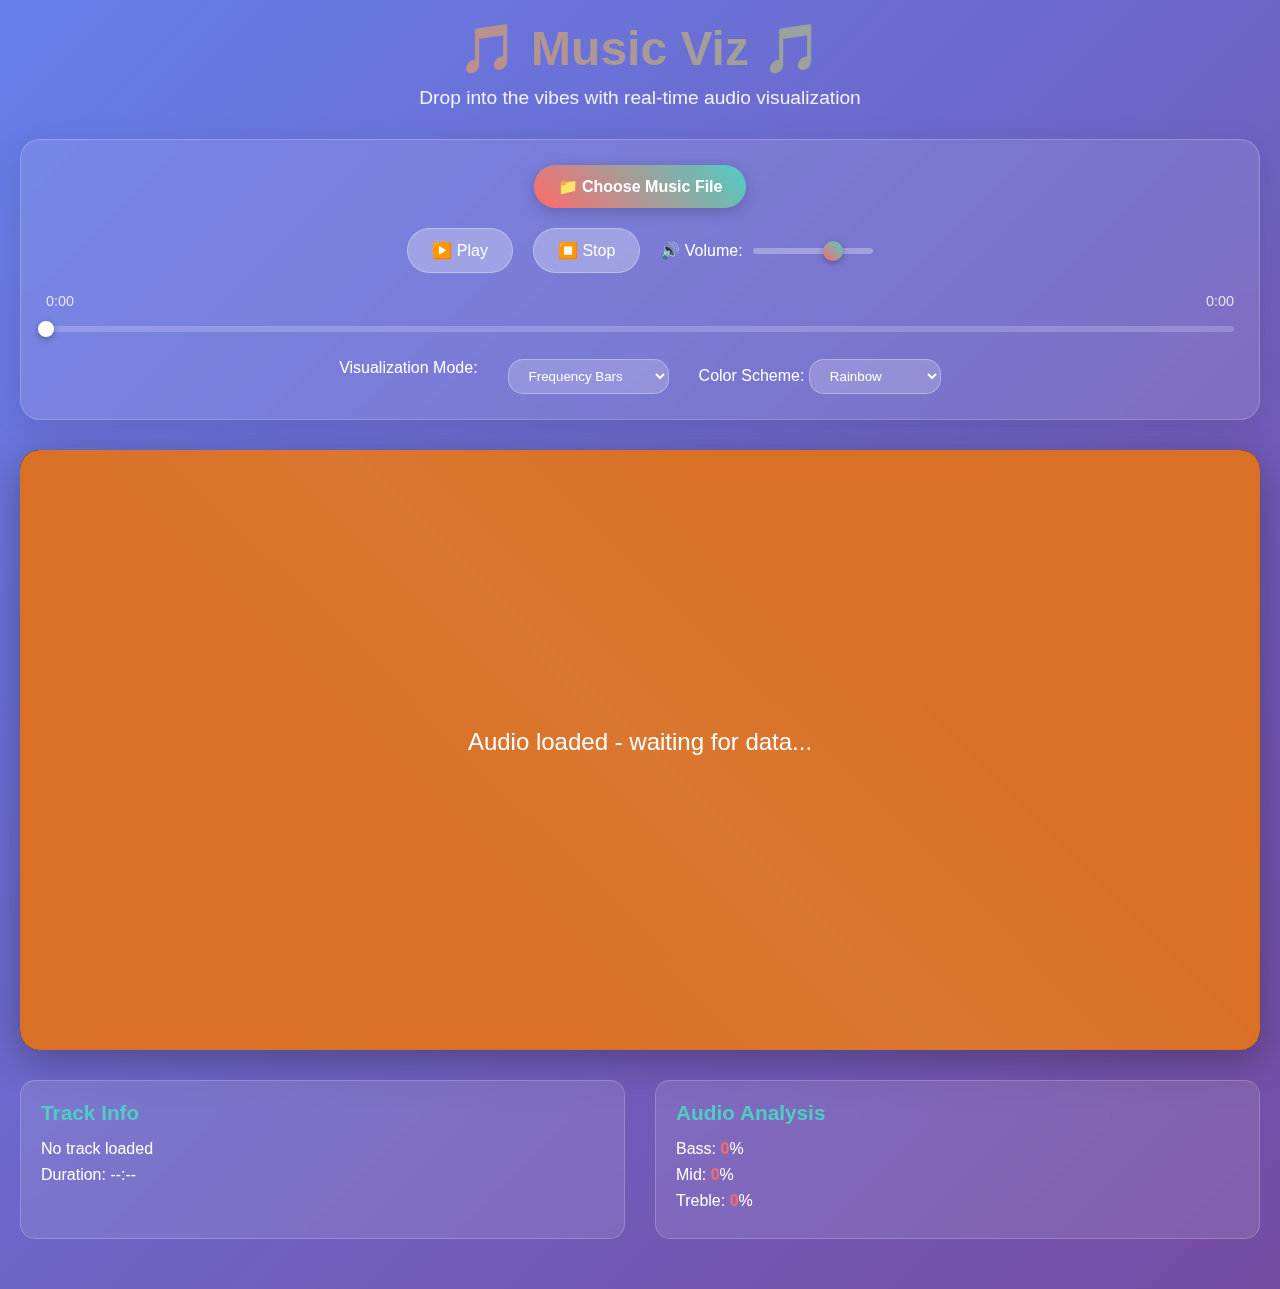
<file: music-viz/index.html>
<!DOCTYPE html>
<html lang="en">
<head>
    <meta charset="UTF-8">
    <meta name="viewport" content="width=device-width, initial-scale=1.0">
    <title>🎵 Music Viz 🎵</title>
    <link rel="stylesheet" href="style.css">
</head>
<body>
    <div class="container">
        <header>
            <h1>🎵 Music Viz 🎵</h1>
            <p>Drop into the vibes with real-time audio visualization</p>
        </header>

        <div class="controls">
            <div class="file-input-container">
                <input type="file" id="audioFile" accept="audio/*" />
                <label for="audioFile" class="file-input-label">
                    📁 Choose Music File
                </label>
            </div>
            
            <div class="audio-controls">
                <button id="playPause" class="control-btn">▶️ Play</button>
                <button id="stop" class="control-btn">⏹️ Stop</button>
                <div class="volume-control">
                    <label for="volume">🔊 Volume:</label>
                    <input type="range" id="volume" min="0" max="100" value="70">
                </div>
            </div>

            <div class="progress-container">
                <div class="time-display">
                    <span id="currentTime">0:00</span>
                    <span id="totalTime">0:00</span>
                </div>
                <div class="progress-bar" id="progressBar">
                    <div class="progress-track" id="progressTrack">
                        <div class="progress-fill" id="progressFill"></div>
                        <div class="progress-handle" id="progressHandle"></div>
                    </div>
                </div>
            </div>

            <div class="visualization-controls">
                <label for="vizMode">Visualization Mode:</label>
                <select id="vizMode">
                    <option value="bars">Frequency Bars</option>
                    <option value="particles">Particle System</option>
                    <option value="wave">Wave Form</option>
                    <option value="circle">Circular Spectrum</option>
                    <option value="matrix">Matrix Rain</option>
                    <option value="cube3d">3D Rotating Cube</option>
                    <option value="kaleidoscope">Kaleidoscope</option>
                    <option value="ripples">Water Ripples</option>
                    <option value="spectrogram">Spectrogram</option>
                </select>
                
                <div class="color-controls">
                    <label for="colorMode">Color Scheme:</label>
                    <select id="colorMode">
                        <option value="rainbow">Rainbow</option>
                        <option value="neon">Neon</option>
                        <option value="fire">Fire</option>
                        <option value="ocean">Ocean</option>
                        <option value="monochrome">Monochrome</option>
                    </select>
                </div>
            </div>
        </div>

        <div class="visualizer-container">
            <canvas id="visualizer" width="1200" height="600"></canvas>
            <div class="loading" id="loading">Loading audio...</div>
        </div>

        <div class="info-panel">
            <div class="track-info">
                <h3>Track Info</h3>
                <p id="trackName">No track loaded</p>
                <p id="trackDuration">Duration: --:--</p>
            </div>
            
            <div class="audio-info">
                <h3>Audio Analysis</h3>
                <p>Bass: <span id="bassLevel">0</span>%</p>
                <p>Mid: <span id="midLevel">0</span>%</p>
                <p>Treble: <span id="trebleLevel">0</span>%</p>
            </div>
        </div>
    </div>

    <script src="audio-analyzer.js"></script>
    <script src="visualizer.js"></script>
    <script src="main.js"></script>
</body>
</html>
</file>
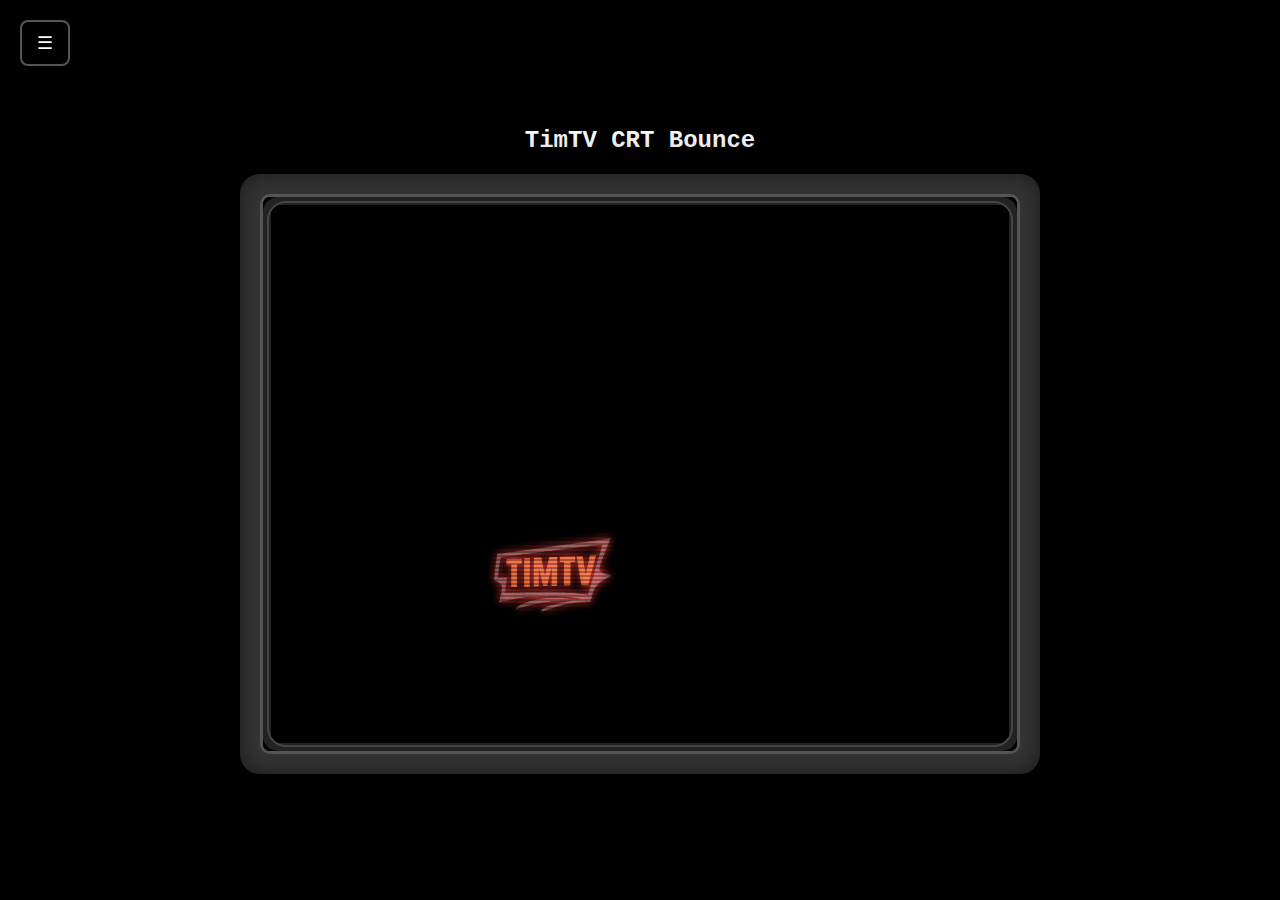
<file: timtv-bounce/index.html>
<!DOCTYPE html>
<html lang="en">
<head>
    <meta charset="UTF-8">
    <meta name="viewport" content="width=device-width, initial-scale=1.0">
    <title>TimTV CRT Bounce</title>
    <style>
        /* Reset and base styles */
        * {
            margin: 0;
            padding: 0;
            box-sizing: border-box;
        }

        body {
            background: #000;
            display: flex;
            flex-direction: column;
            justify-content: center;
            align-items: center;
            min-height: 100vh;
            font-family: 'Courier New', monospace;
            overflow: hidden;
        }

        /* Page title styling */
        .page-title {
            color: #fff;
            font-size: 24px;
            margin-bottom: 20px;
            text-align: center;
            text-shadow: 2px 2px 4px rgba(0, 0, 0, 0.8);
        }

        /* CRT TV container */
        .tv-container {
            position: relative;
            background: #333;
            border-radius: 20px;
            padding: 20px;
            box-shadow: 
                0 0 50px rgba(0, 0, 0, 0.8),
                inset 0 0 20px rgba(0, 0, 0, 0.5);
            width: 800px;
            height: 600px;
        }

        /* TV screen area */
        .tv-screen {
            position: relative;
            background: #000;
            border: 3px solid #555;
            border-radius: 10px;
            overflow: hidden;
            width: 100%;
            height: 100%;
        }

        /* Game canvas */
        #gameCanvas {
            display: block;
            background: #000;
            image-rendering: pixelated;
            image-rendering: -moz-crisp-edges;
            image-rendering: crisp-edges;
        }

        /* CRT scanlines effect */
        .scanlines {
            position: absolute;
            top: 0;
            left: 0;
            width: 100%;
            height: 100%;
            pointer-events: none;
            background: repeating-linear-gradient(
                0deg,
                transparent,
                transparent 2px,
                rgba(0, 0, 0, 0.3) 2px,
                rgba(0, 0, 0, 0.3) 4px
            );
        }

        /* CRT vignette effect */
        .vignette {
            position: absolute;
            top: 0;
            left: 0;
            width: 100%;
            height: 100%;
            pointer-events: none;
            background: radial-gradient(
                ellipse at center,
                transparent 30%,
                rgba(0, 0, 0, 0.3) 70%,
                rgba(0, 0, 0, 0.8) 100%
            );
        }

        /* Hamburger menu button */
        .menu-toggle {
            position: absolute;
            top: 20px;
            left: 20px;
            background: rgba(0, 0, 0, 0.7);
            border: 2px solid #555;
            border-radius: 8px;
            color: #fff;
            cursor: pointer;
            font-size: 18px;
            padding: 10px 15px;
            z-index: 1000;
            transition: all 0.3s ease;
        }

        .menu-toggle:hover {
            background: rgba(0, 0, 0, 0.9);
            border-color: #777;
        }

        /* Flyout menu */
        .menu-flyout {
            position: fixed;
            top: 0;
            left: -300px;
            width: 300px;
            height: 100vh;
            background: linear-gradient(135deg, #1a1a1a, #2d2d2d);
            border-right: 3px solid #555;
            box-shadow: 5px 0 20px rgba(0, 0, 0, 0.8);
            z-index: 999;
            transition: left 0.3s ease;
            overflow-y: auto;
        }

        .menu-flyout.open {
            left: 0;
        }

        .menu-header {
            padding: 20px;
            border-bottom: 2px solid #555;
            text-align: center;
        }

        .menu-title {
            color: #fff;
            font-size: 18px;
            margin-bottom: 10px;
            text-shadow: 2px 2px 4px rgba(0, 0, 0, 0.8);
        }

        .menu-close {
            background: #ff4040;
            border: none;
            border-radius: 5px;
            color: #fff;
            cursor: pointer;
            font-size: 14px;
            padding: 8px 15px;
            transition: background 0.3s ease;
        }

        .menu-close:hover {
            background: #ff6060;
        }

        .menu-content {
            padding: 20px;
        }

        .control-group {
            margin-bottom: 25px;
        }

        .control-label {
            color: #fff;
            display: block;
            font-size: 14px;
            margin-bottom: 10px;
            text-shadow: 1px 1px 2px rgba(0, 0, 0, 0.8);
        }

        .slider-container {
            position: relative;
            margin-bottom: 15px;
        }

        .slider {
            width: 100%;
            height: 6px;
            border-radius: 3px;
            background: #555;
            outline: none;
            -webkit-appearance: none;
            appearance: none;
        }

        .slider::-webkit-slider-thumb {
            -webkit-appearance: none;
            appearance: none;
            width: 20px;
            height: 20px;
            border-radius: 50%;
            background: #00ff80;
            cursor: pointer;
            box-shadow: 0 0 10px rgba(0, 255, 128, 0.5);
        }

        .slider::-moz-range-thumb {
            width: 20px;
            height: 20px;
            border-radius: 50%;
            background: #00ff80;
            cursor: pointer;
            border: none;
            box-shadow: 0 0 10px rgba(0, 255, 128, 0.5);
        }

        .slider-value {
            color: #00ff80;
            font-size: 12px;
            font-weight: bold;
            text-align: center;
            margin-top: 5px;
        }

        .menu-overlay {
            position: fixed;
            top: 0;
            left: 0;
            width: 100%;
            height: 100%;
            background: rgba(0, 0, 0, 0.5);
            z-index: 998;
            opacity: 0;
            visibility: hidden;
            transition: all 0.3s ease;
        }

        .menu-overlay.open {
            opacity: 1;
            visibility: visible;
        }

        /* TV bezel styling */
        .tv-bezel {
            position: absolute;
            top: 0;
            left: 0;
            width: 100%;
            height: 100%;
            border: 8px solid #222;
            border-radius: 15px;
            pointer-events: none;
        }

        .tv-bezel::before {
            content: '';
            position: absolute;
            top: -4px;
            left: -4px;
            right: -4px;
            bottom: -4px;
            border: 2px solid #444;
            border-radius: 19px;
        }
    </style>
</head>
<body>
    <h1 class="page-title">TimTV CRT Bounce</h1>
    
    <!-- Hamburger menu button -->
    <button class="menu-toggle" id="menuToggle">☰</button>
    
    <!-- Flyout menu -->
    <div class="menu-flyout" id="menuFlyout">
        <div class="menu-header">
            <div class="menu-title">Settings</div>
            <button class="menu-close" id="menuClose">✕ Close</button>
        </div>
        <div class="menu-content">
            <div class="control-group">
                <label class="control-label">Bounce Speed</label>
                <div class="slider-container">
                    <input type="range" class="slider" id="speedSlider" min="0.5" max="5" step="0.1" value="2.1">
                    <div class="slider-value" id="speedValue">2.1</div>
                </div>
            </div>
            
            <div class="control-group">
                <label class="control-label">Particle Count</label>
                <div class="slider-container">
                    <input type="range" class="slider" id="particleSlider" min="5" max="50" step="1" value="20">
                    <div class="slider-value" id="particleValue">20</div>
                </div>
            </div>
            
            <div class="control-group">
                <label class="control-label">Controls</label>
                <div style="color: #ccc; font-size: 12px; line-height: 1.5;">
                    <div>SPACE: Reset Logo</div>
                    <div>ESC: Exit Game</div>
                </div>
            </div>
        </div>
    </div>
    
    <!-- Menu overlay -->
    <div class="menu-overlay" id="menuOverlay"></div>
    
    <div class="tv-container">
        <div class="tv-screen">
            <canvas id="gameCanvas"></canvas>
            <div class="scanlines"></div>
            <div class="vignette"></div>
            <div class="tv-bezel"></div>
        </div>
    </div>

    <script>
        /**
         * Particle class for explosion effects
         * Creates colorful particles that fly out when logo hits corners
         */
        class Particle {
            constructor(x, y, color) {
                this.x = x;                    // X position
                this.y = y;                    // Y position
                this.vx = (Math.random() - 0.5) * 16;  // Random X velocity
                this.vy = (Math.random() - 0.5) * 16;  // Random Y velocity
                this.color = color;            // Particle color
                this.life = 1.0;              // Life remaining (0-1)
                this.decay = Math.random() * 0.02 + 0.01;  // Life decay rate
                this.size = Math.random() * 4 + 2;         // Particle size
            }

            /**
             * Update particle physics
             * Applies velocity, friction, and life decay
             */
            update() {
                this.x += this.vx;             // Move by velocity
                this.y += this.vy;
                this.vx *= 0.98;              // Apply friction
                this.vy *= 0.98;
                this.life -= this.decay;      // Reduce life
                this.size *= 0.99;            // Shrink over time
            }

            /**
             * Draw the particle on canvas
             * @param {CanvasRenderingContext2D} ctx - Canvas context
             */
            draw(ctx) {
                if (this.life > 0) {
                    ctx.save();
                    ctx.globalAlpha = this.life;  // Fade based on life
                    ctx.fillStyle = this.color;
                    ctx.beginPath();
                    ctx.arc(this.x, this.y, Math.max(1, this.size), 0, Math.PI * 2);
                    ctx.fill();
                    ctx.restore();
                }
            }
        }

        /**
         * DVD Logo class - the main bouncing object
         * Handles movement, collision detection, and color changes
         */
        class DVDLogo {
            constructor(x, y, speed = 2.1) {
                this.x = x;                    // X position
                this.y = y;                    // Y position
                this.vx = speed * (Math.random() > 0.5 ? 1 : -1);  // X velocity
                this.vy = speed * (Math.random() > 0.5 ? 1 : -1);  // Y velocity
                this.width = 120;              // Logo width
                this.height = 60;              // Logo height
                
                // Neon color palette for retro aesthetic
                this.colors = [
                    '#ff0080', // Hot Pink
                    '#00ff80', // Electric Green
                    '#0080ff', // Electric Blue
                    '#ffff00', // Neon Yellow
                    '#ff8000', // Neon Orange
                    '#8000ff', // Electric Purple
                    '#00ffff', // Cyan
                    '#ff4040'  // Neon Red
                ];
                
                this.currentColor = this.colors[Math.floor(Math.random() * this.colors.length)];
                this.cornerHit = false;        // Track if currently hitting corner
                this.cornerHitTimer = 0;       // Timer for corner hit flash effect
                this.image = null;             // TimTV.png image object
                
                this.loadImage();
            }

            /**
             * Load the TimTV.png image
             * Calculates proper aspect ratio to maintain proportions
             */
            loadImage() {
                this.image = new Image();
                this.image.onload = () => {
                    // Maintain aspect ratio of the original image
                    const aspectRatio = this.image.width / this.image.height;
                    if (aspectRatio > 1) {
                        this.height = this.width / aspectRatio;
                    } else {
                        this.width = this.height * aspectRatio;
                    }
                };
                this.image.src = '../img/TimTV.png';
            }

            /**
             * Update logo position and handle collisions
             * @param {number} screenWidth - Screen width for collision detection
             * @param {number} screenHeight - Screen height for collision detection
             * @returns {boolean} - True if corner was hit (triggers explosion)
             */
            update(screenWidth, screenHeight) {
                // Move the logo by velocity
                this.x += this.vx;
                this.y += this.vy;

                // Check for corner hits (within 5 pixels of any corner)
                const cornerTolerance = 5;
                let cornerHit = false;
                
                if ((this.x <= cornerTolerance && this.y <= cornerTolerance) ||
                    (this.x + this.width >= screenWidth - cornerTolerance && this.y <= cornerTolerance) ||
                    (this.x <= cornerTolerance && this.y + this.height >= screenHeight - cornerTolerance) ||
                    (this.x + this.width >= screenWidth - cornerTolerance && this.y + this.height >= screenHeight - cornerTolerance)) {
                    cornerHit = true;
                    if (!this.cornerHit) {
                        this.cornerHit = true;
                        this.cornerHitTimer = 30;  // Flash for 30 frames
                    }
                }

                // Handle wall collisions with precise positioning
                if (this.x <= 0) {
                    this.vx = Math.abs(this.vx);  // Ensure positive velocity
                    this.x = 0;
                    this.changeColor();
                } else if (this.x + this.width >= screenWidth) {
                    this.vx = -Math.abs(this.vx); // Ensure negative velocity
                    this.x = screenWidth - this.width;
                    this.changeColor();
                }

                if (this.y <= 0) {
                    this.vy = Math.abs(this.vy);  // Ensure positive velocity
                    this.y = 0;
                    this.changeColor();
                } else if (this.y + this.height >= screenHeight) {
                    this.vy = -Math.abs(this.vy); // Ensure negative velocity
                    this.y = screenHeight - this.height;
                    this.changeColor();
                }

                // Update corner hit flash timer
                if (this.cornerHitTimer > 0) {
                    this.cornerHitTimer--;
                    if (this.cornerHitTimer === 0) {
                        this.cornerHit = false;
                    }
                }

                return cornerHit;
            }

            /**
             * Change to a different neon color
             * Ensures the new color is different from the current one
             * Called when logo hits a wall
             */
            changeColor() {
                let newColor;
                do {
                    newColor = this.colors[Math.floor(Math.random() * this.colors.length)];
                } while (newColor === this.currentColor);
                this.currentColor = newColor;
            }

            /**
             * Draw the logo with color tinting and effects
             * @param {CanvasRenderingContext2D} ctx - Canvas context
             */
            draw(ctx) {
                if (this.image && this.image.complete) {
                    // Draw the TimTV logo with neon color effects
                    ctx.save();
                    
                    // Draw original image first
                    ctx.globalCompositeOperation = 'source-over';
                    ctx.drawImage(this.image, this.x, this.y, this.width, this.height);
                    
                    // Apply neon color tinting using multiply blend mode
                    ctx.globalCompositeOperation = 'multiply';
                    ctx.fillStyle = this.currentColor;
                    ctx.fillRect(this.x, this.y, this.width, this.height);
                    
                    // Add subtle glow effect using screen blend mode
                    ctx.globalCompositeOperation = 'screen';
                    ctx.shadowColor = this.currentColor;
                    ctx.shadowBlur = 8;
                    ctx.drawImage(this.image, this.x, this.y, this.width, this.height);
                    
                    // Reset canvas state
                    ctx.globalCompositeOperation = 'source-over';
                    ctx.shadowBlur = 0;
                    ctx.restore();
                    
                    // Flash effect for corner hits
                    if (this.cornerHitTimer > 0 && this.cornerHitTimer % 4 < 2) {
                        ctx.save();
                        ctx.globalAlpha = 0.6;
                        ctx.globalCompositeOperation = 'multiply';
                        ctx.fillStyle = this.currentColor;
                        ctx.fillRect(this.x, this.y, this.width, this.height);
                        ctx.restore();
                    }
                } else {
                    // Fallback display while image loads
                    ctx.fillStyle = this.currentColor;
                    ctx.fillRect(this.x, this.y, this.width, this.height);
                    
                    ctx.strokeStyle = '#ffffff';
                    ctx.lineWidth = 2;
                    ctx.strokeRect(this.x, this.y, this.width, this.height);
                    
                    ctx.fillStyle = '#ffffff';
                    ctx.font = '24px monospace';
                    ctx.textAlign = 'center';
                    ctx.textBaseline = 'middle';
                    ctx.fillText('TimTV', this.x + this.width / 2, this.y + this.height / 2);
                }
            }
        }

        /**
         * Main Game class - manages the entire application
         * Handles canvas setup, game loop, and user input
         */
        class Game {
            constructor() {
                this.canvas = document.getElementById('gameCanvas');
                this.ctx = this.canvas.getContext('2d');
                this.particles = [];           // Array of explosion particles
                this.dvdLogo = null;           // The bouncing logo object
                this.animationId = null;       // Animation frame ID for cleanup
                
                // Settings from sliders
                this.bounceSpeed = 2.1;        // Current bounce speed
                this.particleCount = 20;       // Number of particles in explosions
                
                this.setupCanvas();
                this.setupEventListeners();
                this.setupMenu();
                this.init();
                this.gameLoop();
            }

            /**
             * Setup canvas with proper dimensions and DPI scaling
             * Ensures crisp rendering on high-DPI displays
             */
            setupCanvas() {
                const container = document.querySelector('.tv-screen');
                const rect = container.getBoundingClientRect();
                this.canvas.width = rect.width;
                this.canvas.height = rect.height;
                
                // High DPI support for crisp rendering
                const dpr = window.devicePixelRatio || 1;
                this.canvas.width *= dpr;
                this.canvas.height *= dpr;
                this.ctx.scale(dpr, dpr);
                this.canvas.style.width = rect.width + 'px';
                this.canvas.style.height = rect.height + 'px';
            }

            /**
             * Setup keyboard event listeners
             * Handles SPACE (reset) and ESC (exit) keys
             */
            setupEventListeners() {
                window.addEventListener('keydown', (e) => {
                    if (e.code === 'Space') {
                        e.preventDefault();
                        this.reset();
                    } else if (e.code === 'Escape') {
                        this.stop();
                    }
                });

                // Handle window resize
                window.addEventListener('resize', () => {
                    this.setupCanvas();
                });
            }

            /**
             * Setup hamburger menu functionality
             * Handles menu toggle, sliders, and overlay clicks
             */
            setupMenu() {
                const menuToggle = document.getElementById('menuToggle');
                const menuFlyout = document.getElementById('menuFlyout');
                const menuClose = document.getElementById('menuClose');
                const menuOverlay = document.getElementById('menuOverlay');
                const speedSlider = document.getElementById('speedSlider');
                const particleSlider = document.getElementById('particleSlider');
                const speedValue = document.getElementById('speedValue');
                const particleValue = document.getElementById('particleValue');

                // Toggle menu open
                menuToggle.addEventListener('click', () => {
                    menuFlyout.classList.add('open');
                    menuOverlay.classList.add('open');
                });

                // Close menu
                const closeMenu = () => {
                    menuFlyout.classList.remove('open');
                    menuOverlay.classList.remove('open');
                };

                menuClose.addEventListener('click', closeMenu);
                menuOverlay.addEventListener('click', closeMenu);

                // Speed slider
                speedSlider.addEventListener('input', (e) => {
                    this.bounceSpeed = parseFloat(e.target.value);
                    speedValue.textContent = this.bounceSpeed.toFixed(1);
                    
                    // Update logo speed if it exists
                    if (this.dvdLogo) {
                        const directionX = this.dvdLogo.vx > 0 ? 1 : -1;
                        const directionY = this.dvdLogo.vy > 0 ? 1 : -1;
                        this.dvdLogo.vx = this.bounceSpeed * directionX;
                        this.dvdLogo.vy = this.bounceSpeed * directionY;
                    }
                });

                // Particle count slider
                particleSlider.addEventListener('input', (e) => {
                    this.particleCount = parseInt(e.target.value);
                    particleValue.textContent = this.particleCount;
                });
            }

            /**
             * Initialize game objects
             * Creates the logo and clears particles
             */
            init() {
                this.dvdLogo = new DVDLogo(
                    this.canvas.width / 2 / (window.devicePixelRatio || 1) - 60,
                    this.canvas.height / 2 / (window.devicePixelRatio || 1) - 30,
                    this.bounceSpeed
                );
                this.particles = [];
            }

            /**
             * Create particle explosion at specified coordinates
             * @param {number} x - X coordinate for explosion center
             * @param {number} y - Y coordinate for explosion center
             */
            createExplosion(x, y) {
                const colors = [
                    '#ff0080', '#00ff80', '#0080ff', '#ffff00',
                    '#ff8000', '#8000ff', '#00ffff', '#ff4040'
                ];
                
                // Use current particle count setting
                for (let i = 0; i < this.particleCount; i++) {
                    const color = colors[Math.floor(Math.random() * colors.length)];
                    this.particles.push(new Particle(x, y, color));
                }
            }

            /**
             * Update all particles and remove dead ones
             * Called every frame to maintain particle effects
             */
            updateParticles() {
                this.particles = this.particles.filter(particle => particle.life > 0);
                this.particles.forEach(particle => particle.update());
            }

            /**
             * Reset the game to initial state
             * Recreates logo and clears all particles
             */
            reset() {
                this.init();
            }

            /**
             * Stop the game and close window
             * Cleans up animation frame
             */
            stop() {
                if (this.animationId) {
                    cancelAnimationFrame(this.animationId);
                }
                window.close();
            }

            /**
             * Main game loop - runs at 60fps
             * Updates all objects, handles collisions, and renders everything
             */
            gameLoop() {
                // Clear canvas with black background
                this.ctx.fillStyle = '#000000';
                this.ctx.fillRect(0, 0, this.canvas.width, this.canvas.height);

                // Get screen dimensions (accounting for DPI scaling)
                const screenWidth = this.canvas.width / (window.devicePixelRatio || 1);
                const screenHeight = this.canvas.height / (window.devicePixelRatio || 1);
                
                // Update logo and check for corner hits
                const cornerHit = this.dvdLogo.update(screenWidth, screenHeight);
                
                // Create explosion if corner was hit
                if (cornerHit) {
                    const centerX = this.dvdLogo.x + this.dvdLogo.width / 2;
                    const centerY = this.dvdLogo.y + this.dvdLogo.height / 2;
                    this.createExplosion(centerX, centerY);
                }

                // Update all particles
                this.updateParticles();

                // Render everything
                this.dvdLogo.draw(this.ctx);
                this.particles.forEach(particle => particle.draw(this.ctx));

                // Continue animation loop
                this.animationId = requestAnimationFrame(() => this.gameLoop());
            }
        }

        // Initialize game when page loads
        window.addEventListener('load', () => {
            new Game();
        });
    </script>
</body>
</html>
</file>
<file: music-viz/style.css>
* {
    margin: 0;
    padding: 0;
    box-sizing: border-box;
}

body {
    font-family: 'Segoe UI', Tahoma, Geneva, Verdana, sans-serif;
    background: linear-gradient(135deg, #667eea 0%, #764ba2 100%);
    min-height: 100vh;
    color: white;
    overflow-x: hidden;
}

.container {
    max-width: 1400px;
    margin: 0 auto;
    padding: 20px;
}

header {
    text-align: center;
    margin-bottom: 30px;
}

header h1 {
    font-size: 3rem;
    margin-bottom: 10px;
    background: linear-gradient(45deg, #ff6b6b, #4ecdc4, #45b7d1, #96ceb4);
    background-size: 400% 400%;
    -webkit-background-clip: text;
    -webkit-text-fill-color: transparent;
    animation: gradientShift 3s ease infinite;
}

@keyframes gradientShift {
    0% { background-position: 0% 50%; }
    50% { background-position: 100% 50%; }
    100% { background-position: 0% 50%; }
}

header p {
    font-size: 1.2rem;
    opacity: 0.9;
}

.controls {
    background: rgba(255, 255, 255, 0.1);
    backdrop-filter: blur(10px);
    border-radius: 20px;
    padding: 25px;
    margin-bottom: 30px;
    border: 1px solid rgba(255, 255, 255, 0.2);
    box-shadow: 0 8px 32px rgba(0, 0, 0, 0.1);
}

.file-input-container {
    margin-bottom: 20px;
    text-align: center;
}

#audioFile {
    display: none;
}

.file-input-label {
    display: inline-block;
    padding: 12px 24px;
    background: linear-gradient(45deg, #ff6b6b, #4ecdc4);
    border-radius: 25px;
    cursor: pointer;
    transition: all 0.3s ease;
    font-weight: 600;
    box-shadow: 0 4px 15px rgba(0, 0, 0, 0.2);
}

.file-input-label:hover {
    transform: translateY(-2px);
    box-shadow: 0 6px 20px rgba(0, 0, 0, 0.3);
}

.audio-controls {
    display: flex;
    justify-content: center;
    align-items: center;
    gap: 20px;
    margin-bottom: 20px;
    flex-wrap: wrap;
}

.control-btn {
    padding: 12px 24px;
    background: rgba(255, 255, 255, 0.2);
    border: none;
    border-radius: 25px;
    color: white;
    font-size: 1rem;
    cursor: pointer;
    transition: all 0.3s ease;
    backdrop-filter: blur(5px);
    border: 1px solid rgba(255, 255, 255, 0.3);
}

.control-btn:hover {
    background: rgba(255, 255, 255, 0.3);
    transform: translateY(-2px);
}

.control-btn:active {
    transform: translateY(0);
}

.volume-control {
    display: flex;
    align-items: center;
    gap: 10px;
}

.progress-container {
    margin-bottom: 20px;
}

.time-display {
    display: flex;
    justify-content: space-between;
    margin-bottom: 10px;
    font-size: 0.9rem;
    color: rgba(255, 255, 255, 0.8);
}

.progress-bar {
    width: 100%;
    height: 20px;
    position: relative;
    cursor: pointer;
}

.progress-track {
    width: 100%;
    height: 6px;
    background: rgba(255, 255, 255, 0.2);
    border-radius: 3px;
    position: relative;
    top: 50%;
    transform: translateY(-50%);
}

.progress-fill {
    height: 100%;
    background: linear-gradient(45deg, #ff6b6b, #4ecdc4);
    border-radius: 3px;
    width: 0%;
    transition: width 0.1s ease;
}

.progress-handle {
    position: absolute;
    top: 50%;
    left: 0%;
    width: 16px;
    height: 16px;
    background: white;
    border-radius: 50%;
    transform: translate(-50%, -50%);
    box-shadow: 0 2px 6px rgba(0, 0, 0, 0.3);
    cursor: grab;
    transition: all 0.1s ease;
}

.progress-handle:hover {
    transform: translate(-50%, -50%) scale(1.2);
    box-shadow: 0 4px 12px rgba(0, 0, 0, 0.4);
}

.progress-handle:active {
    cursor: grabbing;
}

#volume {
    width: 120px;
    height: 6px;
    border-radius: 3px;
    background: rgba(255, 255, 255, 0.3);
    outline: none;
    -webkit-appearance: none;
}

#volume::-webkit-slider-thumb {
    -webkit-appearance: none;
    width: 20px;
    height: 20px;
    border-radius: 50%;
    background: linear-gradient(45deg, #ff6b6b, #4ecdc4);
    cursor: pointer;
    box-shadow: 0 2px 6px rgba(0, 0, 0, 0.3);
}

.visualization-controls {
    display: flex;
    justify-content: center;
    gap: 30px;
    flex-wrap: wrap;
}

.visualization-controls select {
    padding: 8px 16px;
    border-radius: 15px;
    border: 1px solid rgba(255, 255, 255, 0.3);
    background: rgba(255, 255, 255, 0.1);
    color: white;
    backdrop-filter: blur(5px);
    outline: none;
}

.visualization-controls option {
    background: #333;
    color: white;
}

.visualizer-container {
    position: relative;
    background: rgba(0, 0, 0, 0.3);
    border-radius: 20px;
    overflow: hidden;
    margin-bottom: 30px;
    box-shadow: 0 10px 40px rgba(0, 0, 0, 0.3);
}

#visualizer {
    display: block;
    width: 100%;
    height: 600px;
    background: radial-gradient(circle at center, rgba(0, 0, 0, 0.8) 0%, rgba(0, 0, 0, 0.9) 100%);
}

.loading {
    position: absolute;
    top: 50%;
    left: 50%;
    transform: translate(-50%, -50%);
    font-size: 1.5rem;
    opacity: 0;
    transition: opacity 0.3s ease;
}

.loading.show {
    opacity: 1;
}

.info-panel {
    display: grid;
    grid-template-columns: 1fr 1fr;
    gap: 30px;
    margin-bottom: 30px;
}

.track-info, .audio-info {
    background: rgba(255, 255, 255, 0.1);
    backdrop-filter: blur(10px);
    border-radius: 15px;
    padding: 20px;
    border: 1px solid rgba(255, 255, 255, 0.2);
}

.track-info h3, .audio-info h3 {
    margin-bottom: 15px;
    color: #4ecdc4;
    font-size: 1.3rem;
}

.track-info p, .audio-info p {
    margin-bottom: 8px;
    font-size: 1rem;
}

#bassLevel, #midLevel, #trebleLevel {
    color: #ff6b6b;
    font-weight: bold;
}

/* Responsive Design */
@media (max-width: 768px) {
    .container {
        padding: 15px;
    }
    
    header h1 {
        font-size: 2rem;
    }
    
    .controls {
        padding: 20px;
    }
    
    .audio-controls {
        flex-direction: column;
        gap: 15px;
    }
    
    .visualization-controls {
        flex-direction: column;
        gap: 15px;
        align-items: center;
    }
    
    .info-panel {
        grid-template-columns: 1fr;
        gap: 20px;
    }
    
    #visualizer {
        height: 400px;
    }
}

/* Animation for visualizer elements */
.visualizer-container::before {
    content: '';
    position: absolute;
    top: 0;
    left: 0;
    right: 0;
    bottom: 0;
    background: linear-gradient(45deg, transparent 30%, rgba(255, 255, 255, 0.05) 50%, transparent 70%);
    animation: shimmer 3s infinite;
    pointer-events: none;
}

@keyframes shimmer {
    0% { transform: translateX(-100%); }
    100% { transform: translateX(100%); }
}
</file>
